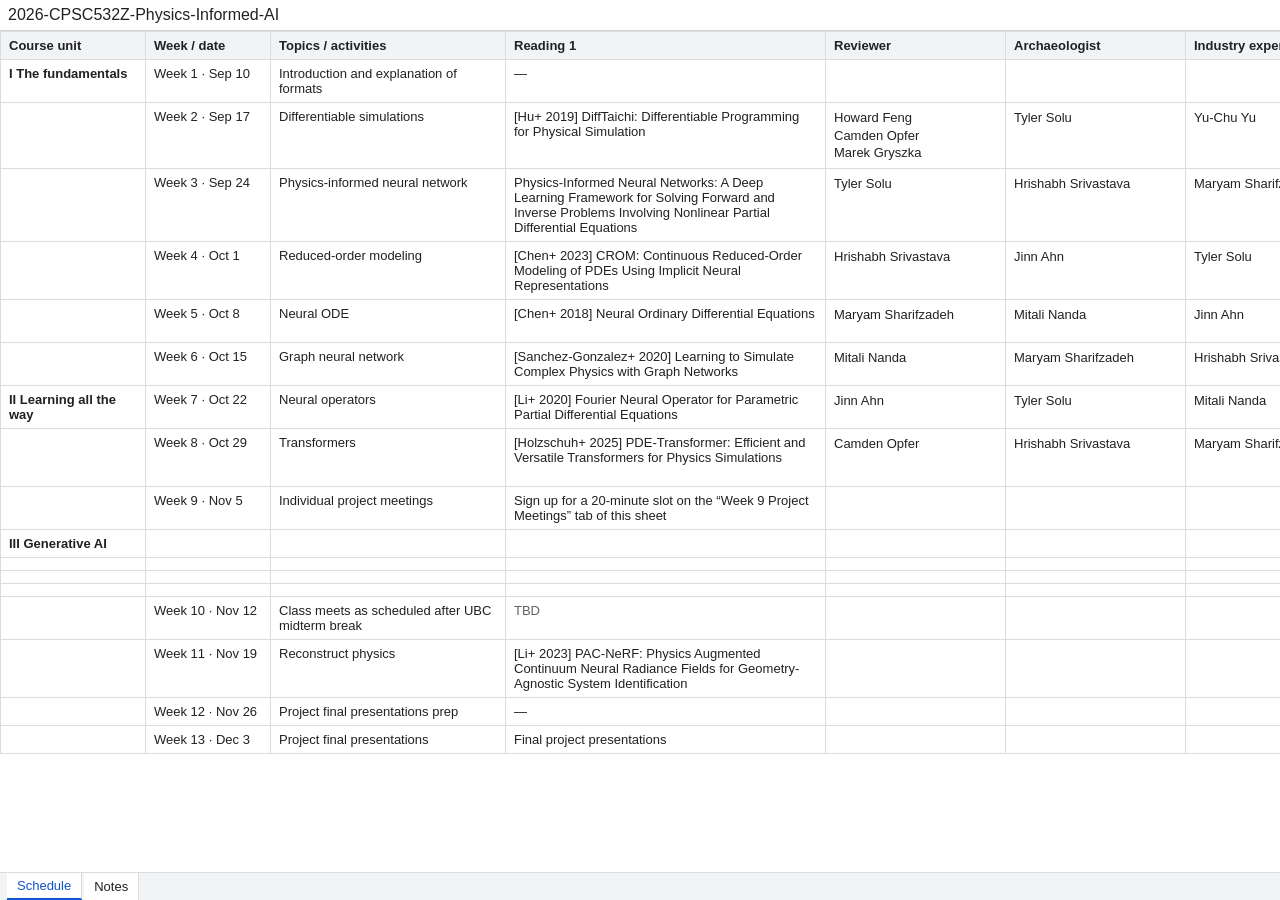
<file: schedule-data.html>
<!doctype html>
<html lang="en">
  <head>
    <meta charset="UTF-8" />
    <meta name="viewport" content="width=device-width, initial-scale=1.0" />
    <title>2026 CPSC 532Z Course Schedule</title>
    <style>
      * { box-sizing: border-box; }
      html, body { min-width: 2265px; margin: 0; color: #202124; background: #fff; font: 13px Arial, sans-serif; }
      .sheet-name { height: 31px; display: flex; align-items: center; padding: 0 8px; border-bottom: 1px solid #d0d0d0; font-size: 16px; }
      table { width: 100%; border-collapse: collapse; table-layout: fixed; }
      th, td { min-height: 28px; padding: 6px 8px; border: 1px solid #dadce0; vertical-align: top; text-align: left; }
      th { background: #f1f3f4; font-weight: 600; }
      th:nth-child(1) { width: 145px; }
      th:nth-child(2) { width: 125px; }
      th:nth-child(3) { width: 235px; }
      th:nth-child(4), th:nth-child(9) { width: 320px; }
      th:nth-child(n+5):nth-child(-n+8), th:nth-child(n+10):nth-child(-n+13) { width: 180px; }
      .unit { font-weight: 600; }
      .tbd { color: #5f6368; }
      .assignment { line-height: 1.35; }
      .tabs { position: fixed; right: 0; bottom: 0; left: 0; height: 28px; display: flex; align-items: end; gap: 2px; padding-left: 7px; border-top: 1px solid #dadce0; background: #f1f3f4; }
      .tab { height: 27px; display: flex; align-items: center; padding: 0 10px; border-right: 1px solid #dadce0; background: #fff; }
      .tab.active { color: #1155cc; border-bottom: 2px solid #1155cc; }
    </style>
  </head>
  <body>
    <div class="sheet-name">2026-CPSC532Z-Physics-Informed-AI</div>
    <table aria-label="Tentative 2026 CPSC 532Z schedule">
      <thead>
        <tr>
          <th>Course unit</th>
          <th>Week / date</th>
          <th>Topics / activities</th>
          <th>Reading 1</th>
          <th>Reviewer</th>
          <th>Archaeologist</th>
          <th>Industry expert</th>
          <th>Hacker</th>
          <th>Reading 2 / milestone</th>
          <th>Reviewer</th>
          <th>Archaeologist</th>
          <th>Industry expert</th>
          <th>Hacker</th>
        </tr>
      </thead>
      <tbody>
        <tr><td class="unit">I The fundamentals</td><td>Week 1 · Sep 10</td><td>Introduction and explanation of formats</td><td>—</td><td></td><td></td><td></td><td></td><td>—</td><td></td><td></td><td></td><td></td></tr>
        <tr><td></td><td>Week 2 · Sep 17</td><td>Differentiable simulations</td><td>[Hu+ 2019] DiffTaichi: Differentiable Programming for Physical Simulation</td><td class="assignment">Howard Feng<br>Camden Opfer<br>Marek Gryszka</td><td class="assignment">Tyler Solu</td><td class="assignment">Yu-Chu Yu</td><td class="assignment">Jincong Li<br>William Chen<br>Hrishabh Srivastava</td><td>[Macklin 2024] Warp: Differentiable Spatial Computing for Python</td><td class="assignment">Nielsen Cugito<br>Jeonghyun Park<br>Jinn Ahn</td><td class="assignment">Maryam Sharifzadeh</td><td class="assignment">Mahdi Asmae</td><td class="assignment">Ahmed Hatem<br>Ricky Liang</td></tr>
        <tr><td></td><td>Week 3 · Sep 24</td><td>Physics-informed neural network</td><td>Physics-Informed Neural Networks: A Deep Learning Framework for Solving Forward and Inverse Problems Involving Nonlinear Partial Differential Equations</td><td class="assignment">Tyler Solu</td><td class="assignment">Hrishabh Srivastava</td><td class="assignment">Maryam Sharifzadeh</td><td class="assignment">Jinn Ahn</td><td>Implicit Neural Spatial Representations for Time-dependent PDEs</td><td class="assignment">Ahmed Hatem</td><td class="assignment">Camden Opfer</td><td class="assignment">Marek Gryszka</td><td class="assignment">Yu-Chu Yu</td></tr>
        <tr><td></td><td>Week 4 · Oct 1</td><td>Reduced-order modeling</td><td>[Chen+ 2023] CROM: Continuous Reduced-Order Modeling of PDEs Using Implicit Neural Representations</td><td class="assignment">Hrishabh Srivastava</td><td class="assignment">Jinn Ahn</td><td class="assignment">Tyler Solu</td><td class="assignment">Maryam Sharifzadeh<br>Mitali Nanda</td><td>[Sharp+ 2023] Data-Free Learning of Reduced-Order Kinematics</td><td class="assignment">Yu-Chu Yu</td><td class="assignment">Marek Gryszka</td><td class="assignment">Ahmed Hatem</td><td class="assignment">Camden Opfer<br>Hamed Helisaz</td></tr>
        <tr><td></td><td>Week 5 · Oct 8</td><td>Neural ODE</td><td>[Chen+ 2018] Neural Ordinary Differential Equations</td><td class="assignment">Maryam Sharifzadeh</td><td class="assignment">Mitali Nanda</td><td class="assignment">Jinn Ahn</td><td></td><td>[Wiewel+ 2019] Latent-space Physics: Towards Learning the Temporal Evolution of Fluid Flow</td><td class="assignment">Hamed Helisaz</td><td class="assignment">Yu-Chu Yu</td><td class="assignment">Camden Opfer</td><td></td></tr>
        <tr><td></td><td>Week 6 · Oct 15</td><td>Graph neural network</td><td>[Sanchez-Gonzalez+ 2020] Learning to Simulate Complex Physics with Graph Networks</td><td class="assignment">Mitali Nanda</td><td class="assignment">Maryam Sharifzadeh</td><td class="assignment">Hrishabh Srivastava</td><td></td><td>[Allen+ 2022] Physical Design Using Differentiable Learned Simulators</td><td class="assignment">Marek Gryszka</td><td class="assignment">Camden Opfer</td><td class="assignment">Hamed Helisaz</td><td></td></tr>
        <tr><td class="unit">II Learning all the way</td><td>Week 7 · Oct 22</td><td>Neural operators</td><td>[Li+ 2020] Fourier Neural Operator for Parametric Partial Differential Equations</td><td class="assignment">Jinn Ahn</td><td class="assignment">Tyler Solu</td><td class="assignment">Mitali Nanda</td><td></td><td>[Wu+ 2024] Transolver: A Fast Transformer Solver for PDEs on General Geometries</td><td class="assignment">Ahmed Hatem</td><td class="assignment">Hamed Helisaz</td><td class="assignment">Yu-Chu Yu</td><td></td></tr>
        <tr><td></td><td>Week 8 · Oct 29</td><td>Transformers</td><td>[Holzschuh+ 2025] PDE-Transformer: Efficient and Versatile Transformers for Physics Simulations</td><td class="assignment">Camden Opfer</td><td class="assignment">Hrishabh Srivastava</td><td class="assignment">Maryam Sharifzadeh</td><td></td><td>[Wang+ 2026] WorldParticle: Unified World Simulation of Lagrangian Particle Dynamics via Transformer</td><td class="assignment">Hamed Helisaz</td><td class="assignment">Ahmed Hatem</td><td class="assignment">Marek Gryszka</td><td></td></tr>
        <tr><td></td><td>Week 9 · Nov 5</td><td>Individual project meetings</td><td>Sign up for a 20-minute slot on the “Week 9 Project Meetings” tab of this sheet</td><td></td><td></td><td></td><td></td><td>Project check-in</td><td></td><td></td><td></td><td></td></tr>
        <tr><td class="unit">III Generative AI</td><td></td><td></td><td></td><td></td><td></td><td></td><td></td><td></td><td></td><td></td><td></td><td></td></tr>
        <tr><td></td><td></td><td></td><td></td><td></td><td></td><td></td><td></td><td></td><td></td><td></td><td></td><td></td></tr>
        <tr><td></td><td></td><td></td><td></td><td></td><td></td><td></td><td></td><td></td><td></td><td></td><td></td><td></td></tr>
        <tr><td></td><td></td><td></td><td></td><td></td><td></td><td></td><td></td><td></td><td></td><td></td><td></td><td></td></tr>
        <tr><td></td><td>Week 10 · Nov 12</td><td>Class meets as scheduled after UBC midterm break</td><td class="tbd">TBD</td><td></td><td></td><td></td><td></td><td class="tbd">TBD</td><td></td><td></td><td></td><td></td></tr>
        <tr><td></td><td>Week 11 · Nov 19</td><td>Reconstruct physics</td><td>[Li+ 2023] PAC-NeRF: Physics Augmented Continuum Neural Radiance Fields for Geometry-Agnostic System Identification</td><td></td><td></td><td></td><td></td><td>Review all slide sections and ensure the code, README, and dependency list are complete and reproducible.</td><td></td><td></td><td></td><td></td></tr>
        <tr><td></td><td>Week 12 · Nov 26</td><td>Project final presentations prep</td><td>—</td><td></td><td></td><td></td><td></td><td>Initial version of the slides and code due</td><td></td><td></td><td></td><td></td></tr>
        <tr><td></td><td>Week 13 · Dec 3</td><td>Project final presentations</td><td>Final project presentations</td><td></td><td></td><td></td><td></td><td>Final project presentations</td><td></td><td></td><td></td><td></td></tr>
      </tbody>
    </table>
    <div class="tabs" aria-hidden="true"><span class="tab active">Schedule</span><span class="tab">Notes</span></div>
  </body>
</html>
</file>
